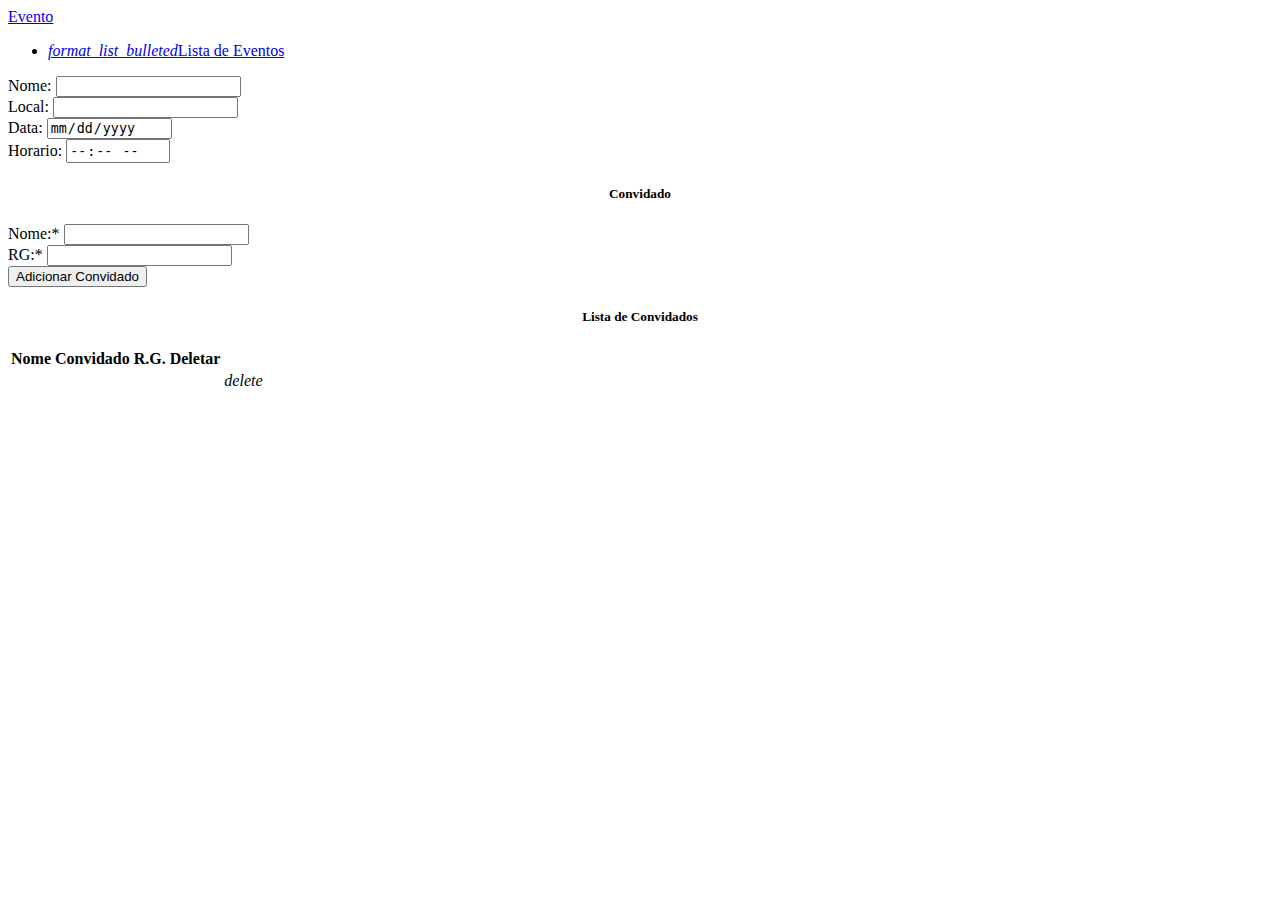
<file: src/main/resources/templates/evento/detalheEvento.html>
<!DOCTYPE html>
<html xmlns:th="http://thymeleaf.org"
	xmlns:layout="http://www.ultraq.net.nz/thymeleaf/layout">
	
<div th:insert="include/header"></div>

<body>

	<header>
	  <nav>
	    <div class="nav-wrapper">
	      <a href="#" class="brand-logo">Evento</a>
	      <ul id="nav-mobile" class="right hide-on-med-and-down">
	        <li><a href="/listarEventos" class="waves-effect waves-light btn"><i class="material-icons left">format_list_bulleted</i>Lista de Eventos</a></li>
	      </ul>
	    </div>
	  </nav>
	</header>
	
	<div class="container">
		<div class="row">
			<div class="input-field col s12">
				Nome: <input type="text" readonly="readonly" name="nome" th:value="${evento.nome}" />
			</div>
			
			<div class="input-field col s6">
				Local: <input type="text" readonly="readonly" name="local" th:value="${evento.local}" />
			</div>
			
			<div class="input-field col s3">
				Data: <input type="date" readonly="readonly" name="data" th:value="${evento.data}" />
			</div>
			
			<div class="input-field col s3">
				Horario: <input type="time" readonly="readonly" name="horario" th:value="${evento.horario}" />
			</div>
		</div>
		
		<h5 style="text-align: center;">Convidado</h5>
		
		<th:block th:insert="validator/mensagemValidator"></th:block>
		
		<div class="formConvidado">
			<form th:action="@{'/incluirConvidado'}" method="post">
				<input type="hidden" name="evento.codigo" th:value="${evento.codigo}" />
				<div class="row">
					<div class="input-field col s12">
						Nome:* <input type="text" name="nomeConvidado" value="" />
					</div>
					
					<div class="input-field col s3">
						RG:* <input type="text" name="rg" value="" />
					</div>
					
				</div>
				<button class="waves-effect waves-light btn" type="submit">Adicionar Convidado</button>
			</form>
		</div>
		
		<h5 style="text-align: center;">Lista de Convidados</h5>
		<table class="container">
			<thead>
				<tr>
					<th>Nome Convidado</th>
					<th>R.G.</th>
					<th>Deletar</th>
				</tr>
			</thead>
			<tbody>
				<tr th:each="convidado : ${convidados}">
					<td><span th:text="${convidado.nomeConvidado}"></span></td>
					<td><span th:text="${convidado.rg}"></span><td></td>
					<td><a th:href="@{'/deletarConvidado/' + ${convidado.rg}}"><i class="material-icons left">delete</i></a></td>
				</tr>
			</tbody>
		</table>
	</div>
	<div th:insert="include/footer"></div>
</body>
</html>
</file>
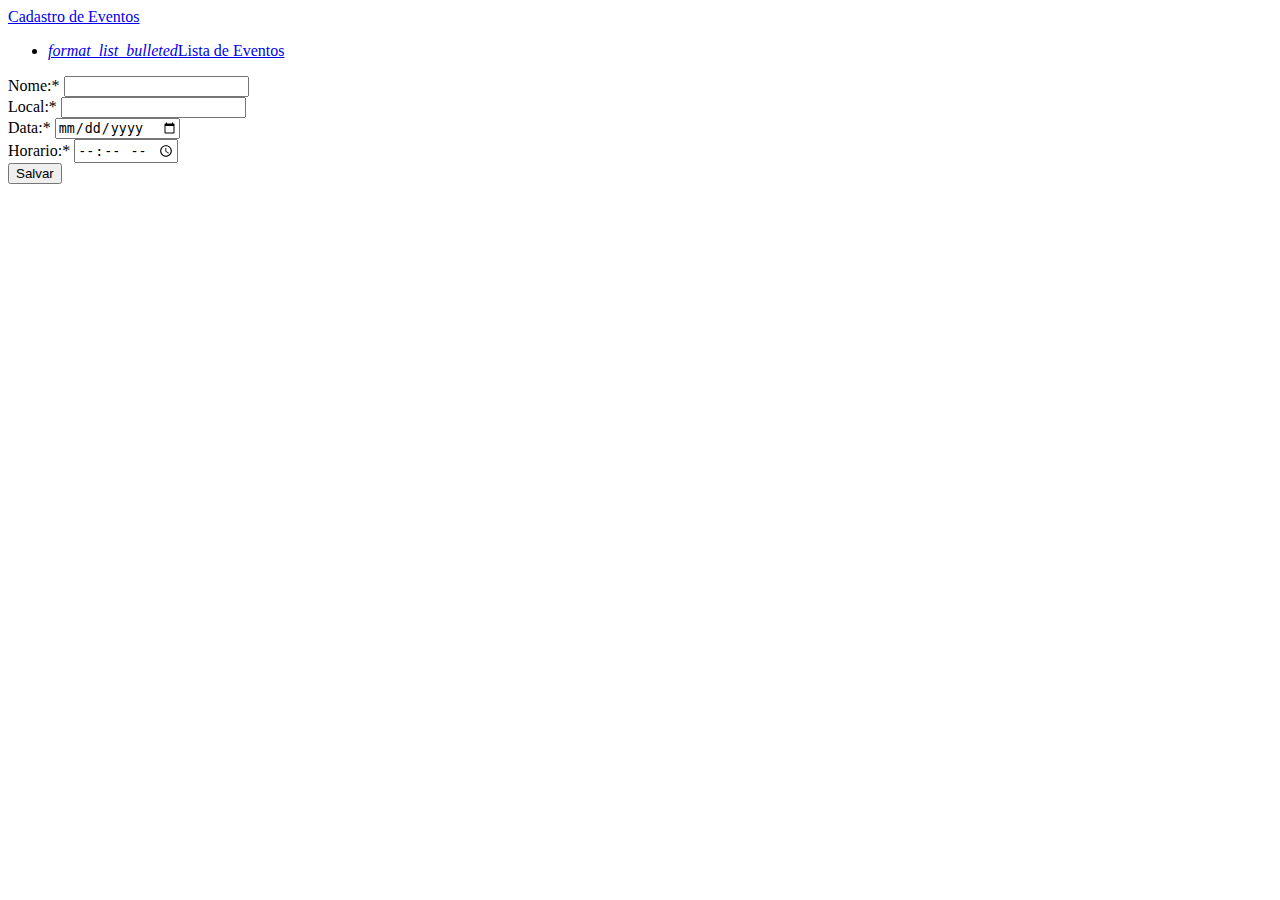
<file: src/main/resources/templates/evento/formEvento.html>
<!DOCTYPE html>
<html xmlns:th="http://thymeleaf.org"
	xmlns:layout="http://www.ultraq.net.nz/thymeleaf/layout">

<div th:insert="include/header"></div>

<body>

	<header>
	  <nav>
	    <div class="nav-wrapper">
	      <a href="#" class="brand-logo">Cadastro de Eventos</a>
	      <ul id="nav-mobile" class="right hide-on-med-and-down">
	        <li><a href="/listarEventos" class="waves-effect waves-light btn"><i class="material-icons left">format_list_bulleted</i>Lista de Eventos</a></li>
	      </ul>
	    </div>
	  </nav>
	</header>
	
	<div class="container">	
		<th:block th:include="validator/mensagemValidator"></th:block>
		
		<form action="/incluirEvento" method="post">

			<div class="row">
				<div class="input-field col s12">
					Nome:* <input type="text" name="nome" value="" />
				</div>
				
				<div class="input-field col s6">
					Local:* <input type="text" name="local" value="" />
				</div>
				
				<div class="input-field col s3">
					Data:* <input type="date" name="data" value="" />
				</div>
				
				<div class="input-field col s3">
					Horario:* <input type="time" name="horario" value="" />
				</div>
			</div>
			<button class="waves-effect waves-light btn" type="submit">Salvar</button>
		</form>
	</div>
	
    <div th:insert="include/footer"></div>
</body>
</html>
</file>
